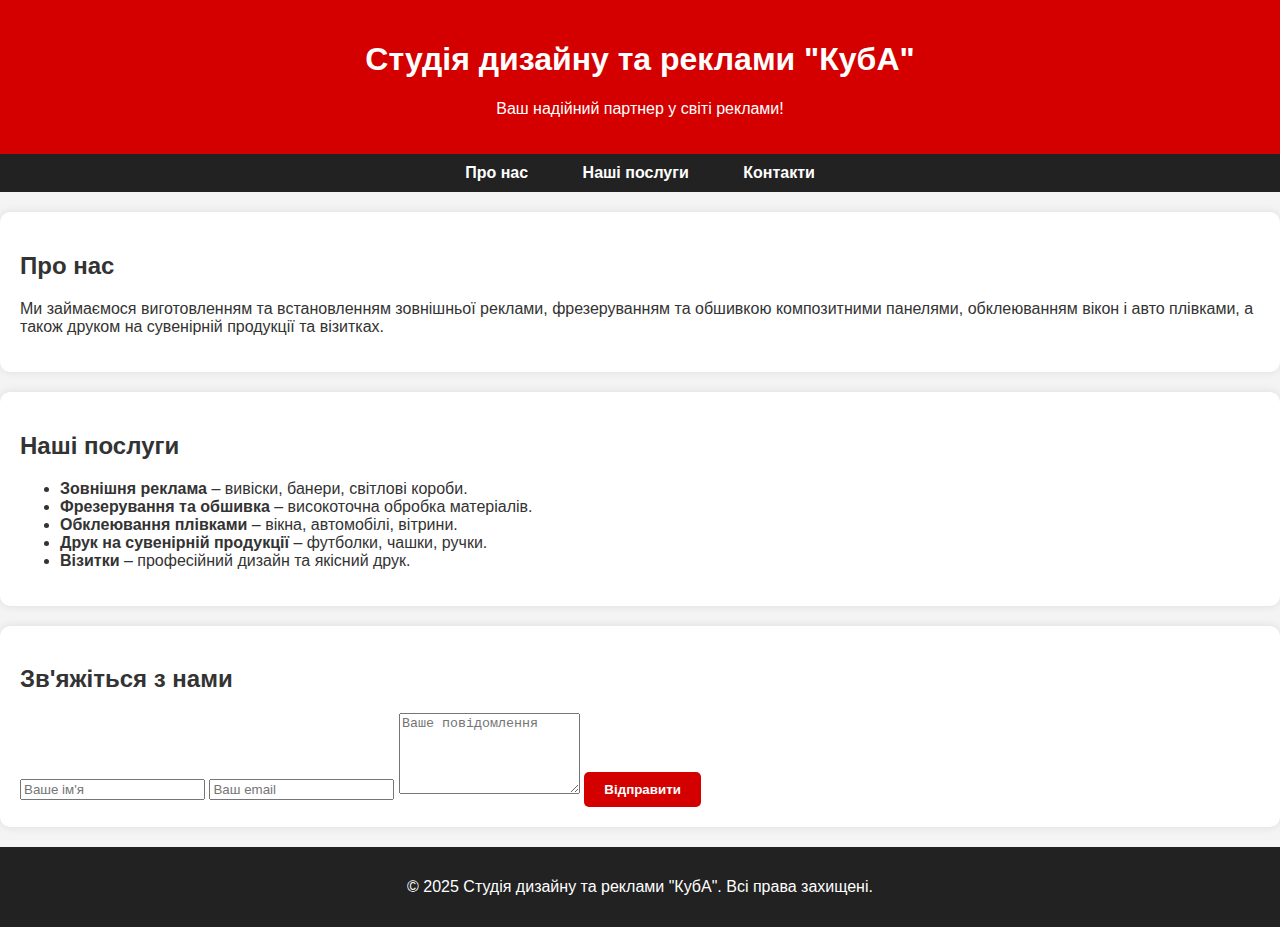
<file: index.html>
<!DOCTYPE html>
<html lang="uk">
<head>
    <meta charset="UTF-8">
    <meta name="viewport" content="width=device-width, initial-scale=1.0">
    <title>КубА - студія дизайну та реклами</title>
    <link rel="stylesheet" href="style.css">
</head>
<body>
    <header>
        <h1>Студія дизайну та реклами "КубА"</h1>
        <p>Ваш надійний партнер у світі реклами!</p>
    </header>

    <nav>
        <a href="#about">Про нас</a>
        <a href="#services">Наші послуги</a>
        <a href="#contact">Контакти</a>
    </nav>

    <section id="about">
        <h2>Про нас</h2>
        <p>Ми займаємося виготовленням та встановленням зовнішньої реклами, фрезеруванням та обшивкою композитними панелями, обклеюванням вікон і авто плівками, а також друком на сувенірній продукції та візитках.</p>
    </section>

    <section id="services">
        <h2>Наші послуги</h2>
        <ul>
            <li><strong>Зовнішня реклама</strong> – вивіски, банери, світлові короби.</li>
            <li><strong>Фрезерування та обшивка</strong> – високоточна обробка матеріалів.</li>
            <li><strong>Обклеювання плівками</strong> – вікна, автомобілі, вітрини.</li>
            <li><strong>Друк на сувенірній продукції</strong> – футболки, чашки, ручки.</li>
            <li><strong>Візитки</strong> – професійний дизайн та якісний друк.</li>
        </ul>
    </section>

    <section id="contact">
        <h2>Зв'яжіться з нами</h2>
        <form>
            <input type="text" placeholder="Ваше ім'я" required>
            <input type="email" placeholder="Ваш email" required>
            <textarea placeholder="Ваше повідомлення" rows="5" required></textarea>
            <button type="submit">Відправити</button>
        </form>
    </section>

    <footer>
        <p>© 2025 Студія дизайну та реклами "КубА". Всі права захищені.</p>
    </footer>
</body>
</html>
</file>
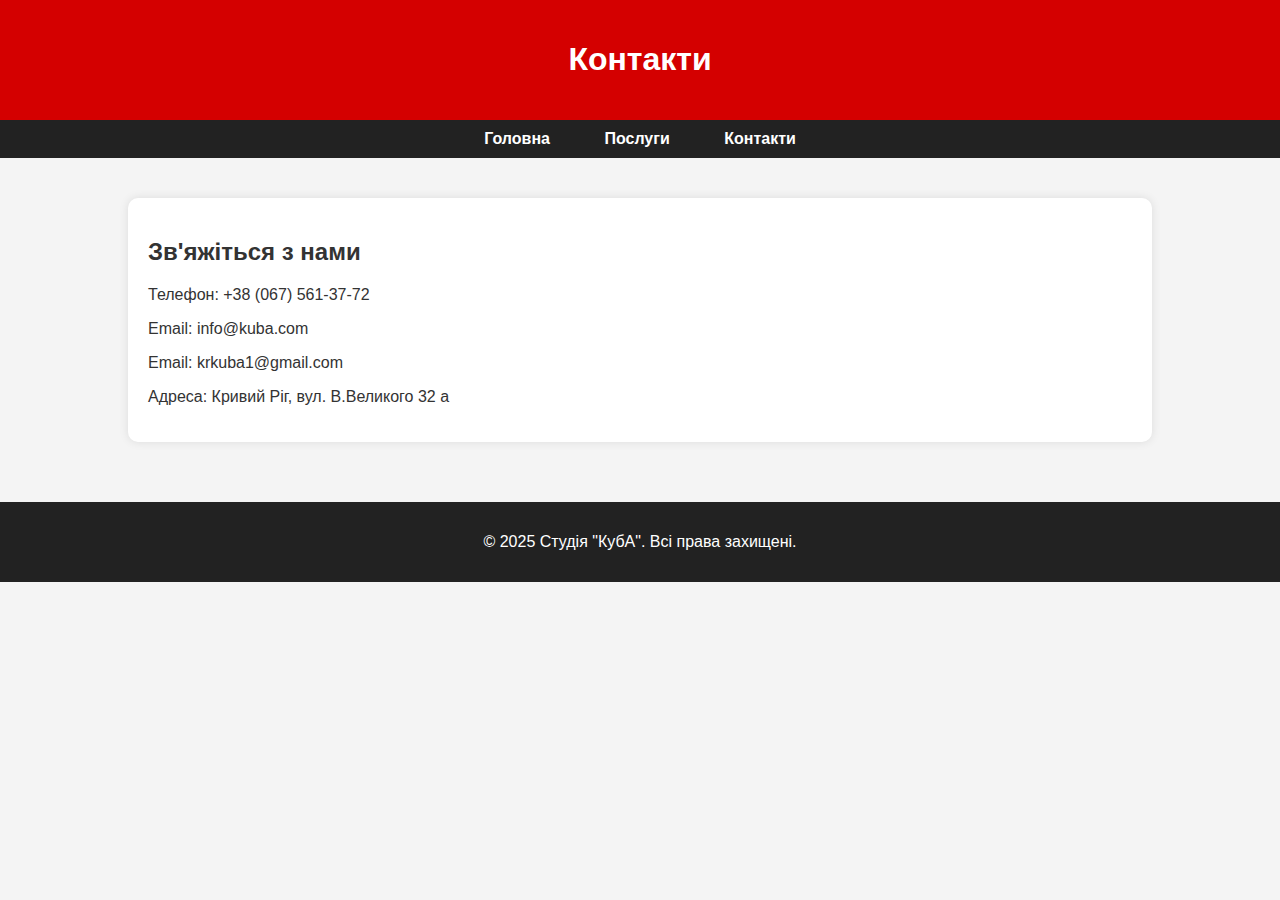
<file: contact.html>
<!DOCTYPE html>
<html lang="uk">
<head>
    <meta charset="UTF-8">
    <meta name="viewport" content="width=device-width, initial-scale=1.0">
    <title>Контакти</title>
    <link rel="stylesheet" href="style.css">
</head>
<body>

<header>
    <h1>Контакти</h1>
</header>

<nav>
    <a href="index.html">Головна</a>
    <a href="services.html">Послуги</a>
    <a href="contact.html">Контакти</a>
</nav>

<div class="container">
    <section>
        <h2>Зв'яжіться з нами</h2>
        <p>Телефон: +38 (067) 561-37-72</p>
        <p>Email: info@kuba.com</p>
        <p>Email: krkuba1@gmail.com</p>        
        <p>Адреса: Кривий Ріг, вул. В.Великого 32 а</p>
    </section>
</div>

<footer>
    <p>© 2025 Студія "КубА". Всі права захищені.</p>
</footer>

</body>
</html>
</file>
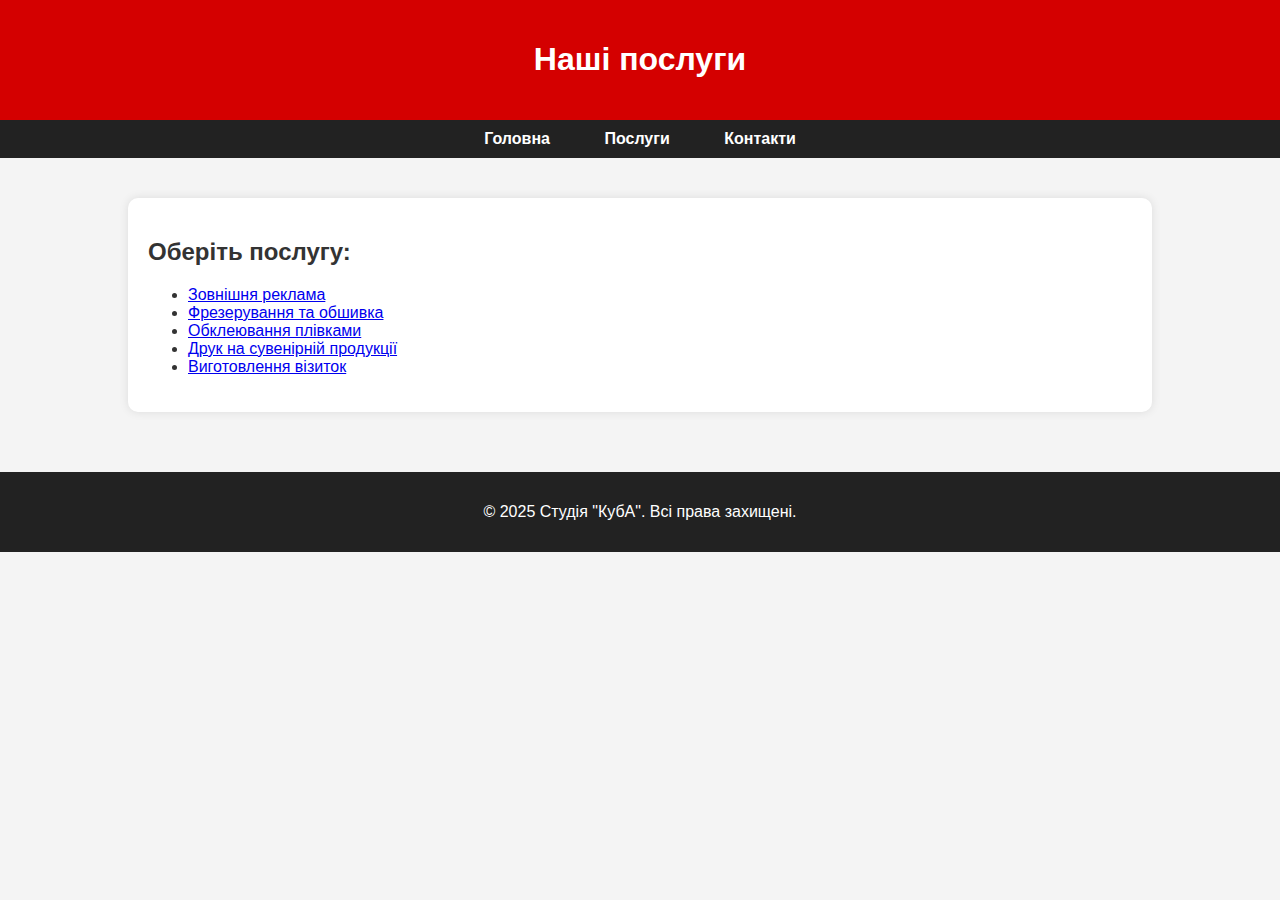
<file: services.html>
<!DOCTYPE html>
<html lang="uk">
<head>
    <meta charset="UTF-8">
    <meta name="viewport" content="width=device-width, initial-scale=1.0">
    <title>Наші послуги</title>
    <link rel="stylesheet" href="style.css">
</head>
<body>

<header>
    <h1>Наші послуги</h1>
</header>

<nav>
    <a href="index.html">Головна</a>
    <a href="services.html">Послуги</a>
    <a href="contact.html">Контакти</a>
</nav>

<div class="container">
    <section>
        <h2>Оберіть послугу:</h2>
        <ul>
            <li><a href="advertising.html">Зовнішня реклама</a></li>
            <li><a href="milling.html">Фрезерування та обшивка</a></li>
            <li><a href="wrapping.html">Обклеювання плівками</a></li>
            <li><a href="printing.html">Друк на сувенірній продукції</a></li>
            <li><a href="business-cards.html">Виготовлення візиток</a></li>
        </ul>
    </section>
</div>

<footer>
    <p>© 2025 Студія "КубА". Всі права захищені.</p>
</footer>

</body>
</html>
</file>
<file: style.css>
/* Общие стили */
body {
    font-family: Arial, sans-serif;
    background-color: #f4f4f4;
    color: #333;
    margin: 0;
    padding: 0;
}

/* Шапка сайта */
header {
    background: #d40000; /* Красный */
    color: white;
    text-align: center;
    padding: 20px;
}

/* Навигация */
nav {
    background: #222; /* Черный */
    text-align: center;
    padding: 10px;
}

nav a {
    color: white;
    text-decoration: none;
    margin: 0 15px;
    padding: 10px;
    font-weight: bold;
}

nav a:hover {
    background: #d40000; /* Красный */
    padding: 10px;
    border-radius: 5px;
}

/* Контент */
.container {
    width: 80%;
    margin: auto;
    padding: 20px;
}

section {
    padding: 20px;
    background: white;
    margin: 20px 0;
    border-radius: 10px;
    box-shadow: 0 0 10px rgba(0, 0, 0, 0.1);
}

/* Кнопка */
button {
    background: #d40000; /* Красный */
    color: white;
    padding: 10px 20px;
    border: none;
    cursor: pointer;
    border-radius: 5px;
    font-weight: bold;
}

button:hover {
    background: #a00000; /* Темно-красный */
}

/* Футер */
footer {
    background: #222; /* Черный */
    color: white;
    text-align: center;
    padding: 15px;
    margin-top: 20px;
}
</file>
